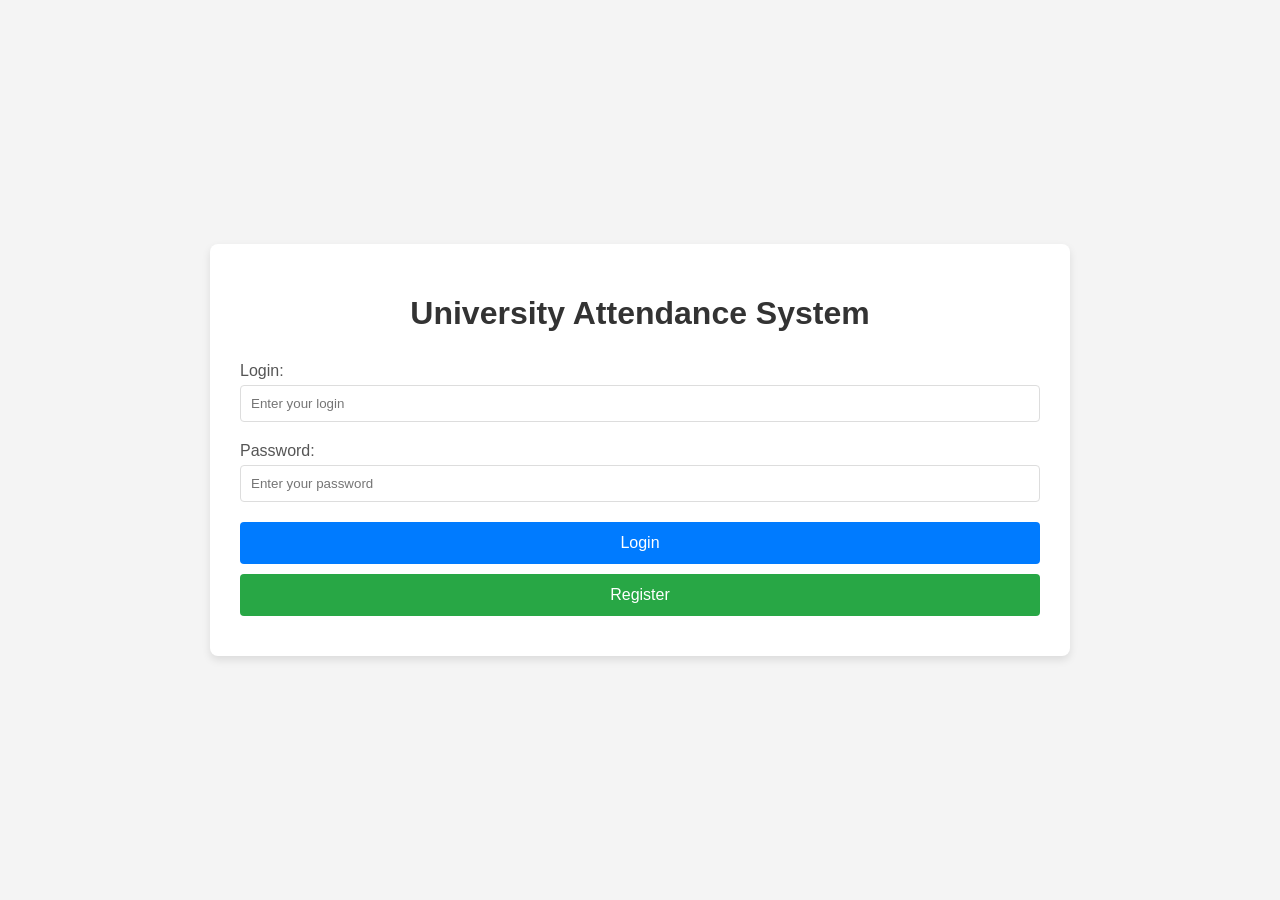
<file: frontend/index.html>
<!DOCTYPE html>
<html lang="en">
<head>
    <meta charset="UTF-8">
    <meta name="viewport" content="width=device-width, initial-scale=1.0">
    <title>University Attendance System</title>
    <style>
        body {
            font-family: Arial, sans-serif;
            background-color: #f4f4f4;
            margin: 0;
            padding: 0;
            display: flex;
            justify-content: center;
            align-items: center;
            min-height: 100vh;
        }
        
        .container {
            background-color: white;
            padding: 30px;
            border-radius: 8px;
            box-shadow: 0 4px 8px rgba(0, 0, 0, 0.1);
            width: 800px;
            max-width: 95%;
        }
        
        h1 {
            text-align: center;
            color: #333;
            margin-bottom: 30px;
        }
        
        .form-group {
            margin-bottom: 20px;
        }
        
        label {
            display: block;
            margin-bottom: 5px;
            color: #555;
        }
        
        input[type="text"],
        input[type="password"],
        input[type="email"],
        select {
            width: 100%;
            padding: 10px;
            border: 1px solid #ddd;
            border-radius: 4px;
            box-sizing: border-box;
        }
        
        button {
            width: 100%;
            padding: 12px;
            background-color: #007bff;
            color: white;
            border: none;
            border-radius: 4px;
            cursor: pointer;
            font-size: 16px;
        }
        
        button:hover {
            background-color: #0056b3;
        }
        
        .error-message {
            color: red;
            margin-top: 10px;
            text-align: center;
        }
        
        .success-message {
            color: green;
            margin-top: 10px;
            text-align: center;
        }
        
        .hidden {
            display: none;
        }
        
        .dashboard {
            text-align: center;
        }
        
        .logout-btn {
            background-color: #dc3545;
            margin-top: 15px;
        }
        
        .logout-btn:hover {
            background-color: #c82333;
        }
        
        .nav-tabs {
            display: flex;
            margin-bottom: 20px;
            border-bottom: 1px solid #ddd;
            overflow-x: auto; /* Allow scrolling on small screens */
        }
        
        .tab {
            padding: 10px 20px;
            cursor: pointer;
            background-color: #eee;
            border: 1px solid #ddd;
            border-bottom: none;
            border-radius: 4px 4px 0 0;
            margin-right: 5px;
            white-space: nowrap; /* Prevent tab text from wrapping */
        }
        
        .tab.active {
            background-color: white;
            border-bottom: 1px solid white;
            margin-bottom: -1px;
        }
        
        .tab-content {
            display: none;
            padding: 20px 0;
        }
        
        .tab-content.active {
            display: block;
        }
        
        table {
            width: 100%;
            border-collapse: collapse;
            margin-top: 20px;
        }
        
        th, td {
            border: 1px solid #ddd;
            padding: 12px;
            text-align: left;
        }
        
        th {
            background-color: #f2f2f2;
        }
        
        .btn-small {
            padding: 5px 10px;
            font-size: 12px;
            margin: 2px;
        }
        
        .attendance-present { color: green; font-weight: bold; }
        .attendance-absent { color: red; font-weight: bold; }
        .attendance-late { color: orange; font-weight: bold; }
        
        .admin-controls {
            margin-top: 20px;
            padding: 15px;
            background-color: #f9f9f9;
            border-radius: 5px;
        }
    </style>
</head>
<body>
    <div class="container">
        <h1>University Attendance System</h1>
        
        <!-- Login Form -->
        <div id="login-form">
            <div class="form-group">
                <label for="username">Login:</label>
                <input type="text" id="username" placeholder="Enter your login">
            </div>
            
            <div class="form-group">
                <label for="password">Password:</label>
                <input type="password" id="password" placeholder="Enter your password">
            </div>
            
            <button onclick="login()">Login</button>
            <button onclick="showRegisterForm()" style="background-color: #28a745; margin-top: 10px;">Register</button>
            
            <div id="error-message" class="error-message"></div>
        </div>
        
        <!-- Registration Form -->
        <div id="register-form" class="hidden">
            <h2>Register New User</h2>
            <div class="form-group">
                <label for="reg-full-name">Full Name:</label>
                <input type="text" id="reg-full-name" placeholder="Enter full name">
            </div>
            
            <div class="form-group">
                <label for="reg-login">Login:</label>
                <input type="text" id="reg-login" placeholder="Enter login">
            </div>
            
            <div class="form-group">
                <label for="reg-password">Password:</label>
                <input type="password" id="reg-password" placeholder="Enter password">
            </div>
            
            <div class="form-group">
                <label for="reg-role">Role:</label>
                <select id="reg-role">
                    <option value="student">Student</option>
                    <option value="monitor">Monitor (Headman)</option>
                    <option value="teacher">Teacher</option>
                    <option value="dean">Dean</option>
                    <option value="admin">Admin</option>
                </select>
            </div>
            
            <div class="form-group">
                <label for="reg-group-id">Group ID (optional):</label>
                <input type="number" id="reg-group-id" placeholder="Enter group ID">
            </div>
            
            <button onclick="register()">Register</button>
            <button onclick="showLoginForm()" style="background-color: #6c757d; margin-top: 10px;">Back to Login</button>
            
            <div id="reg-error-message" class="error-message"></div>
        </div>
        
        <!-- Dashboard -->
        <div id="dashboard" class="dashboard hidden">
            <h2>Welcome, <span id="user-full-name"></span>!</h2>
            <p>Your role: <span id="user-role"></span> | Group: <span id="user-group"></span></p>
            
            <div class="nav-tabs">
                <div class="tab active" onclick="switchTab('profile')">Profile</div>
                <div class="tab" onclick="switchTab('attendance')">Attendance</div>
                <div class="tab" onclick="switchTab('schedule')">Schedule</div>
                <div class="tab" onclick="switchTab('groups')">Groups</div>
                <div class="tab" onclick="switchTab('subjects')">Subjects</div>
                <div id="admin-tab" class="tab hidden" onclick="switchTab('admin')">Admin Panel</div>
            </div>
            
            <!-- Profile Tab -->
            <div id="profile-tab" class="tab-content active">
                <h3>User Profile</h3>
                <table>
                    <tr><td>ID</td><td id="profile-id"></td></tr>
                    <tr><td>Full Name</td><td id="profile-full-name"></td></tr>
                    <tr><td>Login</td><td id="profile-login"></td></tr>
                    <tr><td>Role</td><td id="profile-role"></td></tr>
                    <tr><td>Group ID</td><td id="profile-group-id"></td></tr>
                </table>
            </div>
            
            <!-- Attendance Tab -->
            <div id="attendance-tab" class="tab-content">
                <h3>Attendance Information</h3>
                <div id="attendance-data">
                    <p>Loading attendance data...</p>
                </div>
            </div>
            
            <!-- Schedule Tab -->
            <div id="schedule-tab" class="tab-content">
                <h3>Schedule Information</h3>
                <div id="schedule-data">
                    <p>Loading schedule data...</p>
                </div>
            </div>
            
            <!-- Groups Tab -->
            <div id="groups-tab" class="tab-content">
                <h3>Groups</h3>
                <div id="groups-data">
                    <p>Loading groups data...</p>
                </div>
            </div>
            
            <!-- Subjects Tab -->
            <div id="subjects-tab" class="tab-content">
                <h3>Subjects</h3>
                <div id="subjects-data">
                    <p>Loading subjects data...</p>
                </div>
            </div>
            
            <!-- Admin Panel Tab -->
            <div id="admin-tab-content" class="tab-content">
                <h3>Admin Panel</h3>
                <div class="admin-controls">
                    <button onclick="loadUsers()" style="margin-bottom: 15px;">Load Users</button>
                    <button onclick="syncScheduleFromGoogle()" style="margin-bottom: 15px; background-color: #28a745;">Sync Schedule from Google Sheets</button>
                    <div id="admin-users-data">
                        <p>Click "Load Users" to manage users.</p>
                    </div>
                </div>
            </div>
            
            <button class="logout-btn" onclick="logout()">Logout</button>
        </div>
    </div>

    <script>
        // API base URL - adjust this according to your backend deployment
        const API_BASE_URL = '/api';
        
        // DOM Elements
        const loginForm = document.getElementById('login-form');
        const registerForm = document.getElementById('register-form');
        const dashboard = document.getElementById('dashboard');
        const errorMessage = document.getElementById('error-message');
        const regErrorMessage = document.getElementById('reg-error-message');
        
        // Current user info
        let currentUser = null;
        
        // Show login form
        function showLoginForm() {
            loginForm.classList.remove('hidden');
            registerForm.classList.add('hidden');
            errorMessage.textContent = '';
        }
        
        // Show register form
        function showRegisterForm() {
            loginForm.classList.add('hidden');
            registerForm.classList.remove('hidden');
            regErrorMessage.textContent = '';
        }
        
        // Login function
        async function login() {
            const login = document.getElementById('username').value;
            const password = document.getElementById('password').value;
            
            if (!login || !password) {
                errorMessage.textContent = 'Please enter both login and password';
                return;
            }
            
            try {
                const response = await fetch('/api/login', {
                    method: 'POST',
                    headers: {
                        'Content-Type': 'application/x-www-form-urlencoded',
                    },
                    body: `username=${encodeURIComponent(login)}&password=${encodeURIComponent(password)}`
                });
                
                const data = await response.json();
                
                if (response.ok) {
                    // Store the token in localStorage
                    localStorage.setItem('access_token', data.access_token);
                    
                    // Redirect to main application page after successful login
                    window.location.href = '/app';
                } else {
                    errorMessage.textContent = data.detail || 'Login failed';
                }
            } catch (error) {
                console.error('Login error:', error);
                errorMessage.textContent = 'An error occurred during login';
            }
        }
        
        // Register function
        async function register() {
            const fullName = document.getElementById('reg-full-name').value;
            const login = document.getElementById('reg-login').value;
            const password = document.getElementById('reg-password').value;
            const role = document.getElementById('reg-role').value;
            const groupId = document.getElementById('reg-group-id').value ? parseInt(document.getElementById('reg-group-id').value) : null;
            
            if (!fullName || !login || !password) {
                regErrorMessage.textContent = 'Please enter full name, login, and password';
                return;
            }
            
            try {
                const response = await fetch('/api/register', {
                    method: 'POST',
                    headers: {
                        'Content-Type': 'application/json',
                    },
                    body: JSON.stringify({
                        full_name: fullName,
                        login: login,
                        password: password,
                        role: role,
                        group_id: groupId
                    })
                });
                
                const data = await response.json();
                
                if (response.ok) {
                    alert('Registration successful! You can now log in.');
                    showLoginForm();
                    regErrorMessage.textContent = '';
                } else {
                    regErrorMessage.textContent = data.detail || 'Registration failed';
                }
            } catch (error) {
                console.error('Registration error:', error);
                regErrorMessage.textContent = 'An error occurred during registration';
            }
        }
        
        // Load user profile
        async function loadUserProfile() {
            const token = localStorage.getItem('access_token');
            
            if (!token) {
                logout();
                return;
            }
            
            try {
                const response = await fetch('/api/users/me', {
                    method: 'GET',
                    headers: {
                        'Authorization': `Bearer ${token}`
                    }
                });
                
                if (response.ok) {
                    currentUser = await response.json();
                    
                    // Update dashboard elements
                    document.getElementById('user-full-name').textContent = currentUser.full_name;
                    document.getElementById('user-role').textContent = currentUser.role;
                    document.getElementById('user-group').textContent = currentUser.group_id || 'N/A';
                    
                    // Update profile tab
                    document.getElementById('profile-id').textContent = currentUser.id;
                    document.getElementById('profile-full-name').textContent = currentUser.full_name;
                    document.getElementById('profile-login').textContent = currentUser.login;
                    document.getElementById('profile-role').textContent = currentUser.role;
                    document.getElementById('profile-group-id').textContent = currentUser.group_id || 'N/A';
                    
                    // Show/hide admin tab based on role
                    if (currentUser.role === 'admin') {
                        document.getElementById('admin-tab').classList.remove('hidden');
                    } else {
                        document.getElementById('admin-tab').classList.add('hidden');
                    }
                } else {
                    logout();
                }
            } catch (error) {
                console.error('Error loading user profile:', error);
                logout();
            }
        }
        
        // Load data specific to user role
        async function loadDataForRole(role) {
            switch(role) {
                case 'student':
                    loadStudentAttendance();
                    loadStudentSchedule();
                    break;
                case 'monitor':
                    loadMonitorAttendance();
                    loadMonitorSchedule();
                    break;
                case 'teacher':
                    loadTeacherAttendance();
                    loadTeacherSchedule();
                    break;
                case 'dean':
                    loadDeanAttendance();
                    loadAllSchedules();
                    break;
                case 'admin':
                    loadAllUsers();
                    loadAllSchedules();
                    break;
            }
        }
        
        // Load student attendance
        async function loadStudentAttendance() {
            const token = localStorage.getItem('access_token');
            
            try {
                const response = await fetch('/api/my-attendance', {
                    method: 'GET',
                    headers: {
                        'Authorization': `Bearer ${token}`
                    }
                });
                
                if (response.ok) {
                    const attendance = await response.json();
                    
                    let html = '<table><thead><tr><th>Schedule ID</th><th>Status</th><th>Updated At</th></tr></thead><tbody>';
                    attendance.forEach(att => {
                        html += `<tr>
                            <td>${att.schedule_id}</td>
                            <td class="attendance-${att.status}">${att.status}</td>
                            <td>${att.updated_at}</td>
                        </tr>`;
                    });
                    html += '</tbody></table>';
                    
                    document.getElementById('attendance-data').innerHTML = html;
                } else {
                    document.getElementById('attendance-data').innerHTML = '<p>Error loading attendance data</p>';
                }
            } catch (error) {
                console.error('Error loading attendance:', error);
                document.getElementById('attendance-data').innerHTML = '<p>Error loading attendance data</p>';
            }
        }
        
        // Load student schedule
        async function loadStudentSchedule() {
            const token = localStorage.getItem('access_token');
            
            try {
                const response = await fetch(`/api/student-schedule/${currentUser.id}`, {
                    method: 'GET',
                    headers: {
                        'Authorization': `Bearer ${token}`
                    }
                });
                
                if (response.ok) {
                    const schedule = await response.json();
                    
                    let html = '<table><thead><tr><th>ID</th><th>Date</th><th>Start Time</th><th>End Time</th><th>Subject ID</th><th>Teacher ID</th></tr></thead><tbody>';
                    schedule.forEach(sched => {
                        html += `<tr>
                            <td>${sched.id}</td>
                            <td>${sched.date}</td>
                            <td>${sched.start_time || 'N/A'}</td>
                            <td>${sched.end_time || 'N/A'}</td>
                            <td>${sched.subject_id}</td>
                            <td>${sched.teacher_id || 'N/A'}</td>
                        </tr>`;
                    });
                    html += '</tbody></table>';
                    
                    document.getElementById('schedule-data').innerHTML = html;
                } else {
                    document.getElementById('schedule-data').innerHTML = '<p>Error loading schedule data</p>';
                }
            } catch (error) {
                console.error('Error loading schedule:', error);
                document.getElementById('schedule-data').innerHTML = '<p>Error loading schedule data</p>';
            }
        }
        
        // Load monitor attendance (same as teacher for demo purposes)
        async function loadMonitorAttendance() {
            await loadStudentAttendance(); // For demo purposes
        }
        
        // Load monitor schedule
        async function loadMonitorSchedule() {
            await loadStudentSchedule(); // For demo purposes
        }
        
        // Load teacher attendance
        async function loadTeacherAttendance() {
            const token = localStorage.getItem('access_token');
            
            try {
                const response = await fetch('/api/attendance', {
                    method: 'GET',
                    headers: {
                        'Authorization': `Bearer ${token}`
                    }
                });
                
                if (response.ok) {
                    const attendance = await response.json();
                    
                    let html = '<table><thead><tr><th>ID</th><th>Schedule ID</th><th>User ID</th><th>Status</th></tr></thead><tbody>';
                    attendance.forEach(att => {
                        html += `<tr>
                            <td>${att.id}</td>
                            <td>${att.schedule_id}</td>
                            <td>${att.user_id}</td>
                            <td class="attendance-${att.status}">${att.status}</td>
                        </tr>`;
                    });
                    html += '</tbody></table>';
                    
                    document.getElementById('attendance-data').innerHTML = html;
                } else {
                    document.getElementById('attendance-data').innerHTML = '<p>Error loading attendance data</p>';
                }
            } catch (error) {
                console.error('Error loading attendance:', error);
                document.getElementById('attendance-data').innerHTML = '<p>Error loading attendance data</p>';
            }
        }
        
        // Load teacher schedule
        async function loadTeacherSchedule() {
            const token = localStorage.getItem('access_token');
            
            try {
                const response = await fetch('/api/schedule', {
                    method: 'GET',
                    headers: {
                        'Authorization': `Bearer ${token}`
                    }
                });
                
                if (response.ok) {
                    const schedule = await response.json();
                    
                    let html = '<table><thead><tr><th>ID</th><th>Subject ID</th><th>Group ID</th><th>Date</th><th>Start Time</th><th>End Time</th><th>Teacher ID</th></tr></thead><tbody>';
                    schedule.forEach(sched => {
                        html += `<tr>
                            <td>${sched.id}</td>
                            <td>${sched.subject_id}</td>
                            <td>${sched.group_id}</td>
                            <td>${sched.date}</td>
                            <td>${sched.start_time || 'N/A'}</td>
                            <td>${sched.end_time || 'N/A'}</td>
                            <td>${sched.teacher_id || 'N/A'}</td>
                        </tr>`;
                    });
                    html += '</tbody></table>';
                    
                    document.getElementById('schedule-data').innerHTML = html;
                } else {
                    document.getElementById('schedule-data').innerHTML = '<p>Error loading schedule data</p>';
                }
            } catch (error) {
                console.error('Error loading schedule:', error);
                document.getElementById('schedule-data').innerHTML = '<p>Error loading schedule data</p>';
            }
        }
        
        // Load dean attendance (all attendance)
        async function loadDeanAttendance() {
            await loadTeacherAttendance(); // Same as teacher for all access
        }
        
        // Load all schedules for dean/admin
        async function loadAllSchedules() {
            const token = localStorage.getItem('access_token');
            
            try {
                const response = await fetch('/api/schedule', {
                    method: 'GET',
                    headers: {
                        'Authorization': `Bearer ${token}`
                    }
                });
                
                if (response.ok) {
                    const schedule = await response.json();
                    
                    let html = '<table><thead><tr><th>ID</th><th>Subject ID</th><th>Group ID</th><th>Date</th><th>Start Time</th><th>End Time</th><th>Teacher ID</th></tr></thead><tbody>';
                    schedule.forEach(sched => {
                        html += `<tr>
                            <td>${sched.id}</td>
                            <td>${sched.subject_id}</td>
                            <td>${sched.group_id}</td>
                            <td>${sched.date}</td>
                            <td>${sched.start_time || 'N/A'}</td>
                            <td>${sched.end_time || 'N/A'}</td>
                            <td>${sched.teacher_id || 'N/A'}</td>
                        </tr>`;
                    });
                    html += '</tbody></table>';
                    
                    document.getElementById('schedule-data').innerHTML = html;
                } else {
                    document.getElementById('schedule-data').innerHTML = '<p>Error loading schedule data</p>';
                }
            } catch (error) {
                console.error('Error loading schedule:', error);
                document.getElementById('schedule-data').innerHTML = '<p>Error loading schedule data</p>';
            }
        }
        
        // Load all users (admin only)
        async function loadAllUsers() {
            const token = localStorage.getItem('access_token');
            
            try {
                const response = await fetch('/api/users', {
                    method: 'GET',
                    headers: {
                        'Authorization': `Bearer ${token}`
                    }
                });
                
                if (response.ok) {
                    const users = await response.json();
                    
                    let html = '<table><thead><tr><th>ID</th><th>Full Name</th><th>Login</th><th>Role</th><th>Group ID</th></tr></thead><tbody>';
                    users.forEach(user => {
                        html += `<tr>
                            <td>${user.id}</td>
                            <td>${user.full_name}</td>
                            <td>${user.login}</td>
                            <td>${user.role}</td>
                            <td>${user.group_id || 'N/A'}</td>
                        </tr>`;
                    });
                    html += '</tbody></table>';
                    
                    document.getElementById('admin-users-data').innerHTML = html;
                } else {
                    document.getElementById('admin-users-data').innerHTML = '<p>Error loading users data</p>';
                }
            } catch (error) {
                console.error('Error loading users:', error);
                document.getElementById('admin-users-data').innerHTML = '<p>Error loading users data</p>';
            }
        }
        
        // Load users for admin panel
        async function loadUsers() {
            await loadAllUsers();
        }
        
        // Sync schedule from Google Sheets
        async function syncScheduleFromGoogle() {
            const token = localStorage.getItem('access_token');
            
            try {
                const response = await fetch('/api/sync-schedule', {
                    method: 'POST',
                    headers: {
                        'Authorization': `Bearer ${token}`
                    }
                });
                
                const data = await response.json();
                
                if (response.ok) {
                    alert(data.message);
                } else {
                    alert('Error syncing schedule: ' + data.detail);
                }
            } catch (error) {
                console.error('Error syncing schedule:', error);
                alert('Error syncing schedule: ' + error.message);
            }
        }
        
        // Load groups
        async function loadGroups() {
            const token = localStorage.getItem('access_token');
            
            try {
                const response = await fetch('/api/groups', {
                    method: 'GET',
                    headers: {
                        'Authorization': `Bearer ${token}`
                    }
                });
                
                if (response.ok) {
                    const groups = await response.json();
                    
                    let html = '<table><thead><tr><th>ID</th><th>Name</th></tr></thead><tbody>';
                    groups.forEach(group => {
                        html += `<tr>
                            <td>${group.id}</td>
                            <td>${group.name}</td>
                        </tr>`;
                    });
                    html += '</tbody></table>';
                    
                    document.getElementById('groups-data').innerHTML = html;
                } else {
                    document.getElementById('groups-data').innerHTML = '<p>Error loading groups data</p>';
                }
            } catch (error) {
                console.error('Error loading groups:', error);
                document.getElementById('groups-data').innerHTML = '<p>Error loading groups data</p>';
            }
        }
        
        // Load subjects
        async function loadSubjects() {
            const token = localStorage.getItem('access_token');
            
            try {
                const response = await fetch('/api/subjects', {
                    method: 'GET',
                    headers: {
                        'Authorization': `Bearer ${token}`
                    }
                });
                
                if (response.ok) {
                    const subjects = await response.json();
                    
                    let html = '<table><thead><tr><th>ID</th><th>Name</th><th>Teacher ID</th></tr></thead><tbody>';
                    subjects.forEach(subject => {
                        html += `<tr>
                            <td>${subject.id}</td>
                            <td>${subject.name}</td>
                            <td>${subject.teacher_id}</td>
                        </tr>`;
                    });
                    html += '</tbody></table>';
                    
                    document.getElementById('subjects-data').innerHTML = html;
                } else {
                    document.getElementById('subjects-data').innerHTML = '<p>Error loading subjects data</p>';
                }
            } catch (error) {
                console.error('Error loading subjects:', error);
                document.getElementById('subjects-data').innerHTML = '<p>Error loading subjects data</p>';
            }
        }
        
        // Logout function
        function logout() {
            localStorage.removeItem('access_token');
            dashboard.classList.add('hidden');
            showLoginForm();
        }
        
        // Switch tabs in dashboard
        function switchTab(tabName) {
            // Remove active class from all tabs and tab contents
            document.querySelectorAll('.tab').forEach(tab => tab.classList.remove('active'));
            document.querySelectorAll('.tab-content').forEach(content => content.classList.remove('active'));
            
            // Add active class to clicked tab
            event.target.classList.add('active');
            
            // Show corresponding tab content
            if (tabName === 'admin') {
                document.getElementById('admin-tab-content').classList.add('active');
            } else {
                document.getElementById(`${tabName}-tab`).classList.add('active');
                
                // Load specific data based on tab
                switch(tabName) {
                    case 'attendance':
                        loadDataForRole(currentUser.role);
                        break;
                    case 'schedule':
                        loadDataForRole(currentUser.role);
                        break;
                    case 'groups':
                        loadGroups();
                        break;
                    case 'subjects':
                        loadSubjects();
                        break;
                }
            }
        }
        
        // Check if user is already logged in
        window.onload = async function() {
            const token = localStorage.getItem('access_token');
            if (token) {
                await loadUserProfile();
                if (currentUser) {
                    loginForm.classList.add('hidden');
                    dashboard.classList.remove('hidden');
                    await loadDataForRole(currentUser.role);
                } else {
                    showLoginForm();
                }
            }
        };
        
        // Allow login with Enter key
        document.getElementById('password').addEventListener('keypress', function(event) {
            if (event.key === 'Enter') {
                login();
            }
        });
    </script>
</body>
</html>
</file>
